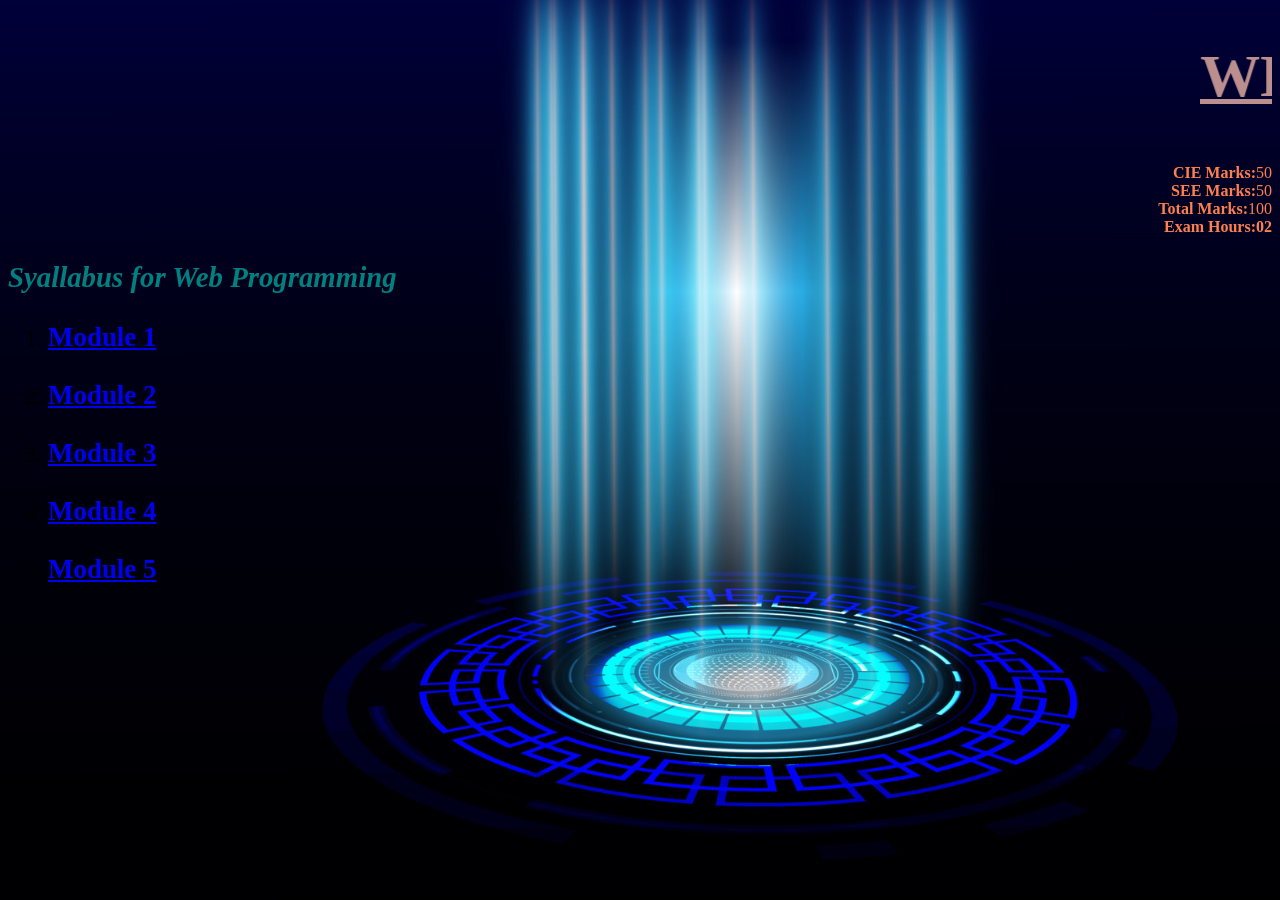
<file: index.html>
<!DOCTYPE html>
<html>
<head>
	<title>web technology</title>
	<link rel="stylesheet" href=web.css>
</head>
<body background="r.jpg" >
	<marquee><h1><u><b><big> WEB TECHNOLOGY</big> </b></u></h1></marquee>
		<p style="text-align: right"> <b>CIE Marks:</b>50<br><b>SEE Marks:</b>50<br><b>Total Marks:</b>100<br><b>Exam Hours:02</b></p>
		<h2><big><b>Syallabus for Web Programming<big></b></h2>
		
		<ol>
		<li><h3><a href="module1.html">Module 1</a></h3></li>
	<li><h3> <a href="module2.html">Module 2</a></h3></li>
	<li><h3><a href="module3.html">Module 3</a></h3></li>
	<li><h3><a href="module4.html">Module 4</a></h3></li>
<li><h3><a href="module5.html">Module 5</a></h3></li>
</ol>

</body>
</html>
</file>
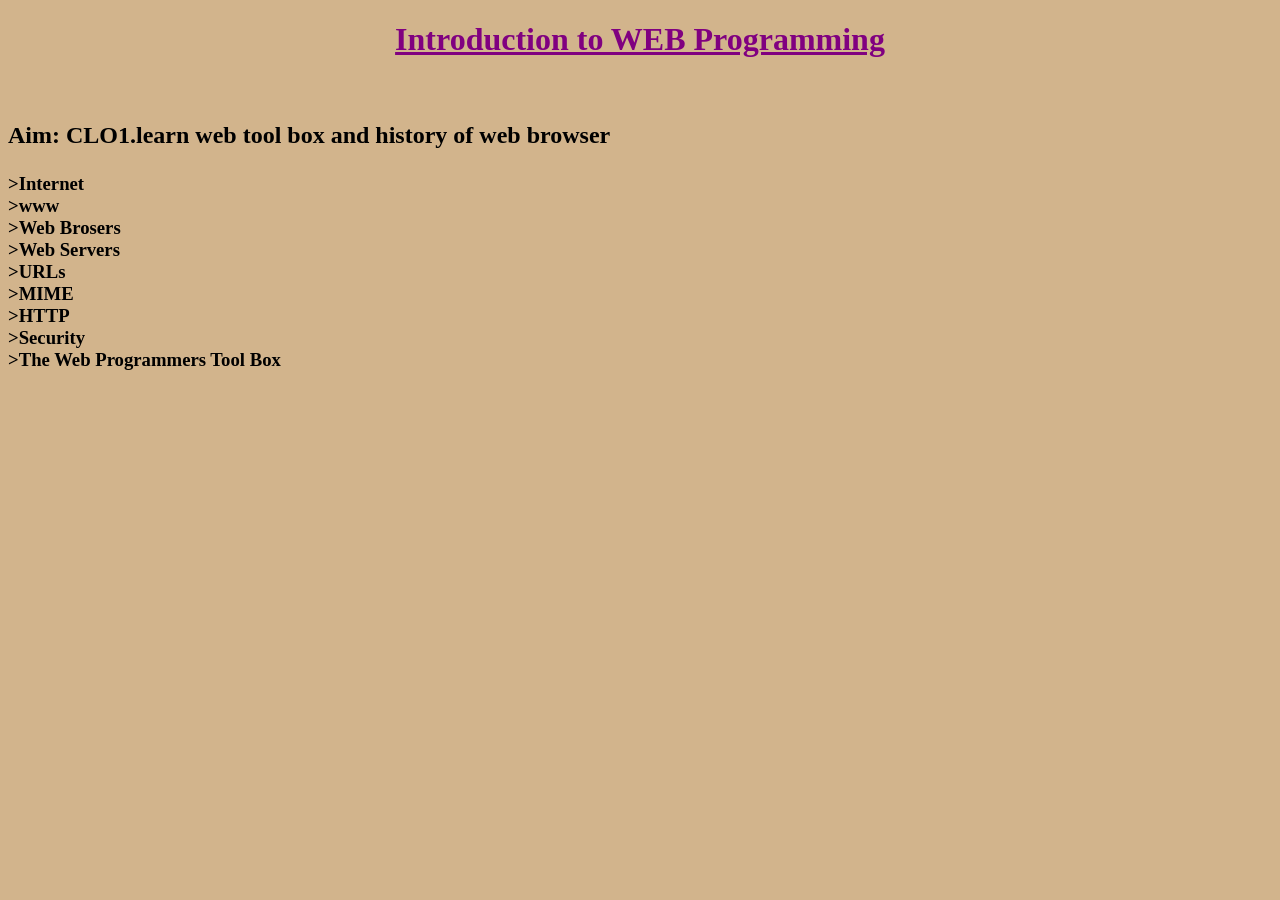
<file: module1.html>
<!DOCTYPE html>
<html>
<head>
	<link rel="Stylesheet" href="module1.css">
</head>
<body style bgcolor="tan">
	<center><h1>Introduction to WEB Programming</h1></center><br>
	<h2><p>Aim: CLO1.learn web tool box and history of web browser</p>
		<h3><p>>Internet<br>>www<br>>Web Brosers<br>>Web Servers<br> >URLs<br>>MIME<br> >HTTP<br>>Security<br>>The Web Programmers Tool Box</p></h3>
</body>
</html>
</file>
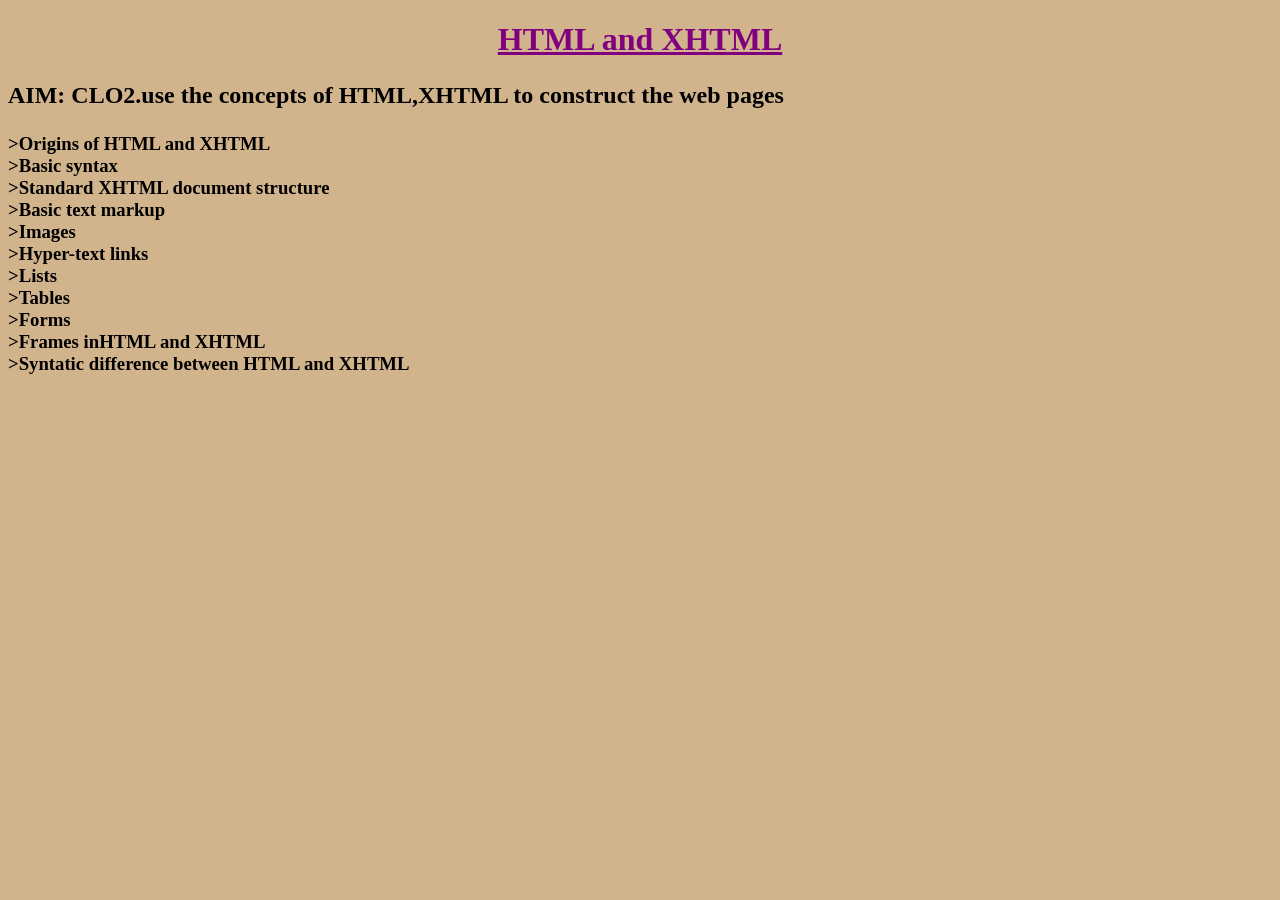
<file: module2.html>
<!DOCTYPE html>
<html>
<head>
		<link rel="Stylesheet" href="module2.css">
</head>

<body style bgcolor="tan">
	<center><h1><b>HTML and XHTML</b></h1></center>
	<h2><p> AIM: CLO2.use the concepts of HTML,XHTML to construct the web pages</p></h2>
		<h3> <p>>Origins of HTML and XHTML<br>>Basic syntax<br>>Standard XHTML document structure<br>>Basic text markup<br>>Images<br> >Hyper-text links<br>>Lists<br>>Tables<br>>Forms<br>>Frames inHTML and XHTML<br> >Syntatic difference between HTML and XHTML</p></h3>
	</body>
	</html>
</file>
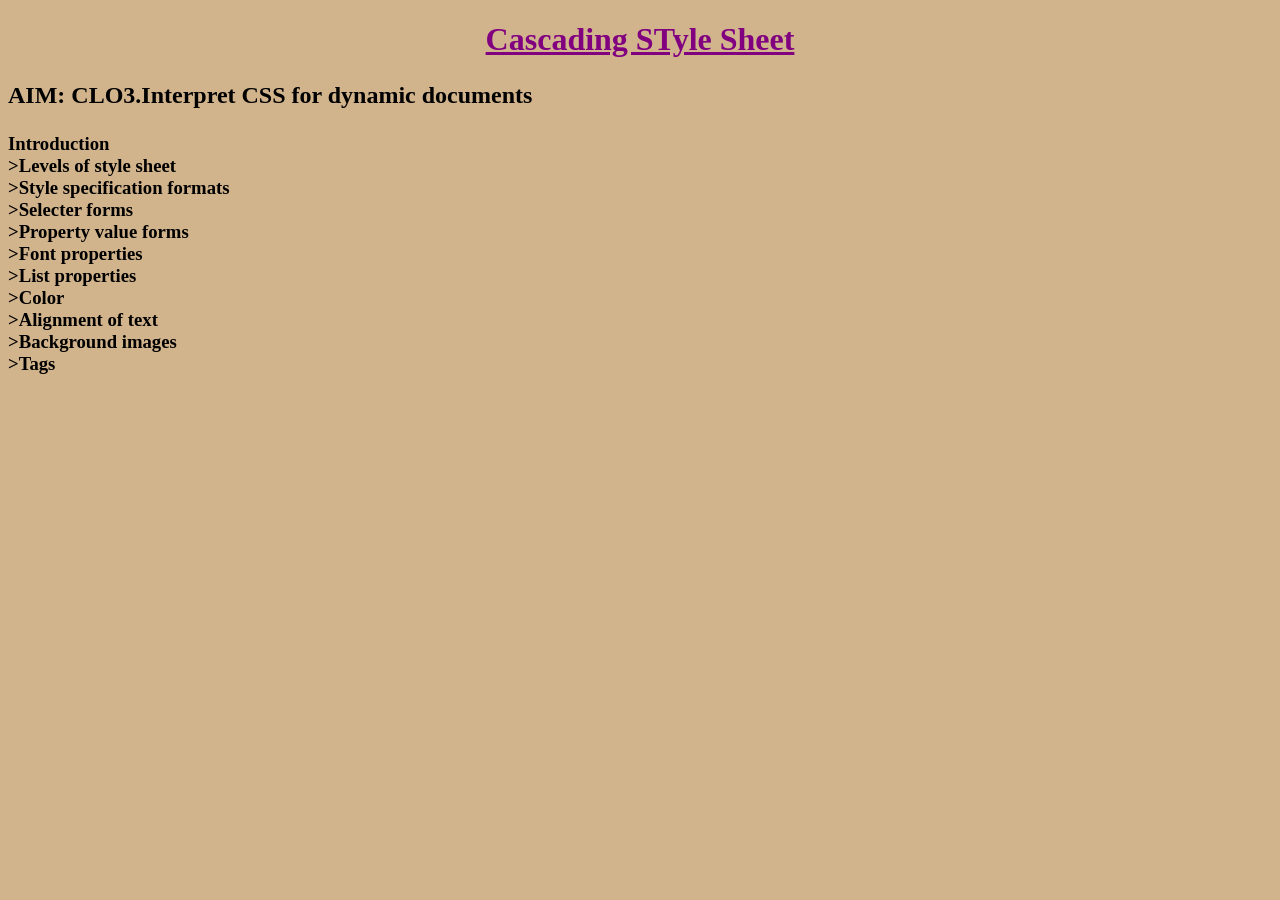
<file: module3.html>
<!DOCTYPE html>
<html>
<head>
	<link rel="Stylesheet" href="module3.css">
</head>
<body style bgcolor="tan">
	<center><h1><b>Cascading STyle Sheet</b></h1></center>
	<h2><p>	AIM: CLO3.Interpret CSS for dynamic documents</p></h2>
		<h3><p>Introduction<br>>Levels of style sheet<br>>Style specification formats<br>>Selecter forms<br>>Property value forms<br>>Font properties<br>>List properties<br>>Color <br>>Alignment of text<br>>Background images<br>>Tags</p></h3>
	</body>
	</html>
</file>
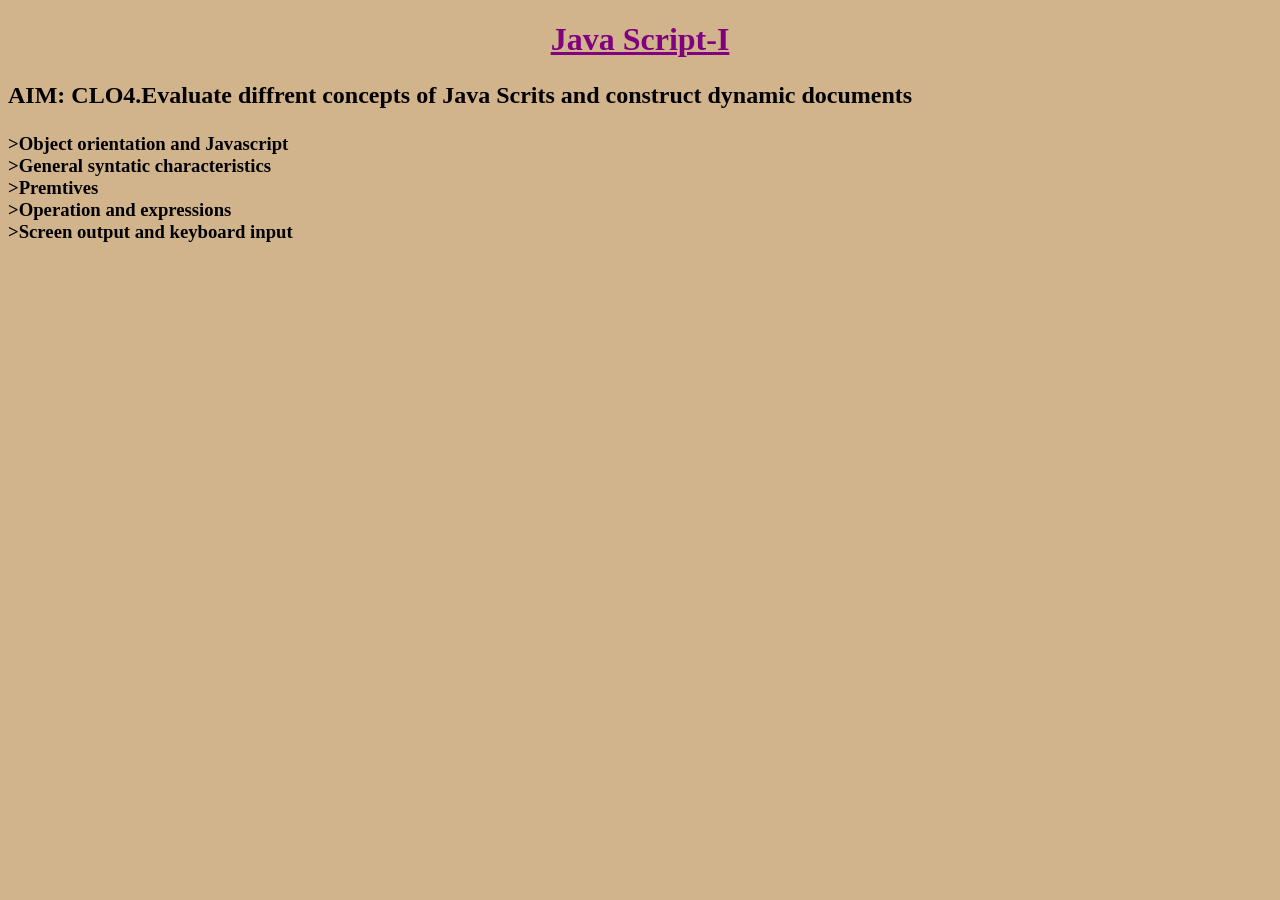
<file: module4.html>
<!DOCTYPE html>
<html>
<head>
	<link rel="Stylesheet" href="module4.css">
	</head>
<body style bgcolor="tan">
	<center><h1><b>Java Script-I</b></h1></center>
	<h2><p>AIM: CLO4.Evaluate diffrent concepts of Java Scrits and construct dynamic documents</p></h2>
	<h3><p>>Object orientation and Javascript<br>>General syntatic characteristics<br>>Premtives<br>>Operation and expressions<br>>Screen output and keyboard input</p></h3>
</body>
</html>
</file>
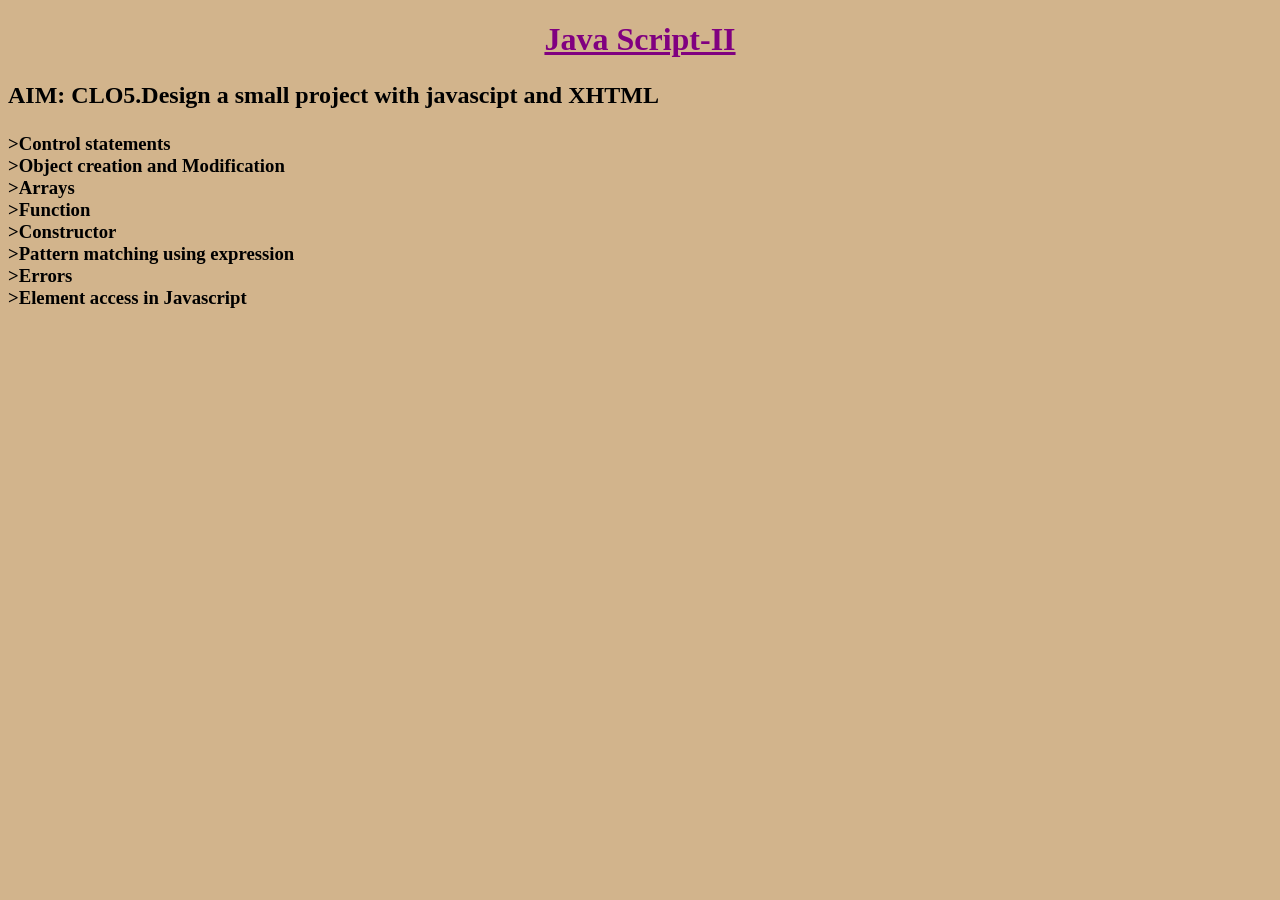
<file: module5.html>
<!DOCTYPE html>
<html>
<head>
	<link rel="Stylesheet" href="module5.css">
</head>
<body style bgcolor="tan">
	<center><h1><b>Java Script-II</b></h1></center>
	<h2><p>AIM: CLO5.Design a small project with javascipt and XHTML</p></h2>
	<h3><p>>Control statements<br>>Object creation and Modification<br>>Arrays<br>>Function<br>>Constructor<br>>Pattern matching using expression<br>>Errors<br>>Element access in Javascript</p></h3>
</body>
</html>
</file>
<file: module1.css>
h1{
	text-decoration: underline;
	color: purple;
}
</file>
<file: module2.css>
h1{
	text-decoration: underline;
	color: purple;
}
</file>
<file: module3.css>
h1{
	text-decoration: underline;
	color: purple;
}
</file>
<file: module4.css>
h1{
	text-decoration: underline;
	color: purple;
}
</file>
<file: module5.css>
h1{
	text-decoration: underline;
	color: purple;
}
</file>
